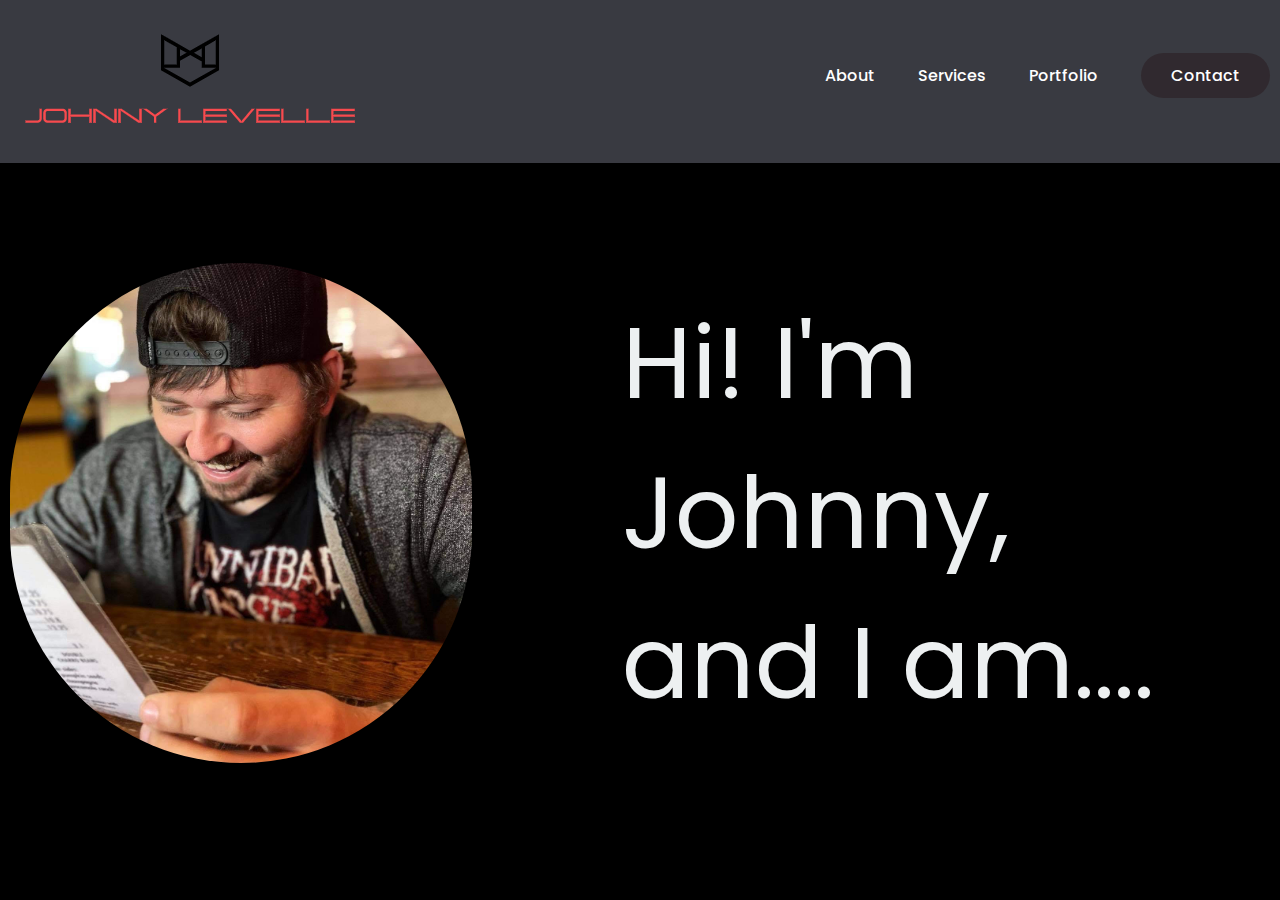
<file: index.html>
<!DOCTYPE html>
<html lang="en">

<head>
    <meta charset="UTF-8">
    <meta http-equiv="X-UA-Compatible" content="IE=edge">
    <meta name="viewport" content="width=device-width, initial-scale=1.0">
    <title>Johnny</title>
    <link rel="stylesheet" href="style.css">
</head>

<body>
    <header>
        <a href="#home" id="home" class="logo">
        <img src="img/logo.png" alt="">
        </a>
        <nav class= "nav">
            <ul class="nav__links">
                <div class="nav-items">
                <li class="about"><a href="#about">About</a></li>
                <li class="services"><a href="#">Services</a></li>
                <li class="portfolio"><a href="#">Portfolio</a></li>
                <a href="" class="cta"><button class="grow">Contact</button></a>
            </div>
            </ul>
            <div class="hamburger">
                <span class="bar"></span>
                <span class="bar"></span>
                <span class="bar"></span>
            </div>
        </nav>

    </header>
    <div class="landing" id="home">
        <img src="img/johnny.jpg" alt="" class="me">
        <div class="dev">

        <p class="intro">
            Hi! I'm Johnny, <br> and I am....
        </p>
        </div>

    </div>


<script src="script.js"></script>
</body>

</html>
</file>
<file: style.css>
@import url("https://fonts.googleapis.com/css2?family=Poppins:wght@500&display=swap");

* {
  box-sizing: border-box;
  margin: 0;
  padding: 0;
}

html {
  font-size: 62.5%;
  font-family: "poppins", sans-serif;
}

body {
  background-color: #000;
}

li,
a,
button {
  font-family: "poppins", sans-serif;
  font-weight: 500;
  font-size: 16px;
  color: #fff;
  text-decoration: none;
}

header {
  display: flex;
  justify-content: flex-end;
  align-items: center;
  padding: 30px 10px;
  background-color: #393a41;
}

.logo {
  cursor: pointer;
  margin-right: auto;
}

.nav__links {
  list-style: none;
}

.nav__links li {
  display: inline-block;
  padding: 0px 20px;
}

.nav__links li a {
  transition: all 0.5s ease 0s;
}

.hamburger {
  display: none;
}

.bar {
  display: block;
  width: 25px;
  height: 3px;
  margin: 5px auto;
  -webkit-transition: all 0.3s ease-in-out;
  transition: all 0.3s ease-in-out;
  background-color: #fff;
}

@media only screen and (max-width: 768px) {
  .hamburger.active .bar:nth-child(2) {
    opacity: 0;
  }

  .hamburger.active .bar:nth-child(1) {
    transform: translateY(8px) rotate(45deg);
  }

  .hamburger.active .bar:nth-child(3) {
    transform: translateY(-8px) rotate(-45deg);
  }

  .nav__links {
    position: fixed;
    left: -100%;
    top: 0;
    height: 75%;
    background-color: #393a41;
    width: 100%;
    border-radius: 10px;
    text-align: center;
    transition: 0.3s;
    box-shadow: 0 10px 27px rgba(0, 0, 0, 0.05);
    display: flex;
    align-items: center;
    justify-content: center;
  }

  .nav__links.active {
    left: 0;
  }

  .nav-items {
    margin: 150px;
    padding: 100px;
    text-align: center;
  }

  .hamburger {
    display: block;
    cursor: pointer;
  }
}

.about::after {
  transition: all ease-in-out 0.5s;
  background: none repeat scroll 0 0 #edf0f1;
  content: "";
  display: block;
  height: 3px;
  margin: 10px;
  width: 0;
}

.about:hover::after {
  width: 100%;
}

.services::after {
  transition: all ease-in-out 0.5s;
  background: none repeat scroll 0 0 #edf0f1;
  content: "";
  display: block;
  height: 3px;
  margin: 10px;
  width: 0;
}

.services:hover::after {
  width: 100%;
}

.portfolio::after {
  transition: all ease-in-out 0.5s;
  background: none repeat scroll 0 0 #edf0f1;
  content: "";
  display: block;
  height: 3px;
  margin: 10px;
  width: 0;
}

.portfolio:hover::after {
  width: 100%;
}

.nav__links li a:hover {
  color: #850101;
  border-bottom: #edf0f1 5px;
}

button {
  padding: 10px 30px;
  background-color: rgba(29, 1, 5, 0.288);
  border: none;
  border-radius: 25px;
  cursor: pointer;
  transition: all 0.5s ease 0s;
  margin-left: 20px;
}

button:hover {
  background-color: rgba(161, 50, 67, 0.8);
}

.grow {
  transition: all 0.35s ease-in-out;
}

.grow:hover {
  transform: scale(1.1);
}

.dev {
  display: flex;
  align-items: center;
  justify-content: CENTER;
}

.intro {
  color: #edf0f1;
  font-size: 10em;
  float: right;
}

.me {
  display: flex;
  height: 50rem;
  width: 50rem;
  border-radius: 50em;
  margin-left: 10px;
  max-width: 1080px;
  margin-right: 15em;
}

.landing {
  margin-top: 100px;
  display: flex;
  align-items: center;
  justify-content: center;
}

@media only screen and (max-width: 768px) {
  .landing {
    display: block;
    font-size: 0.75rem;
    overflow: hidden;
  }
}
</file>
